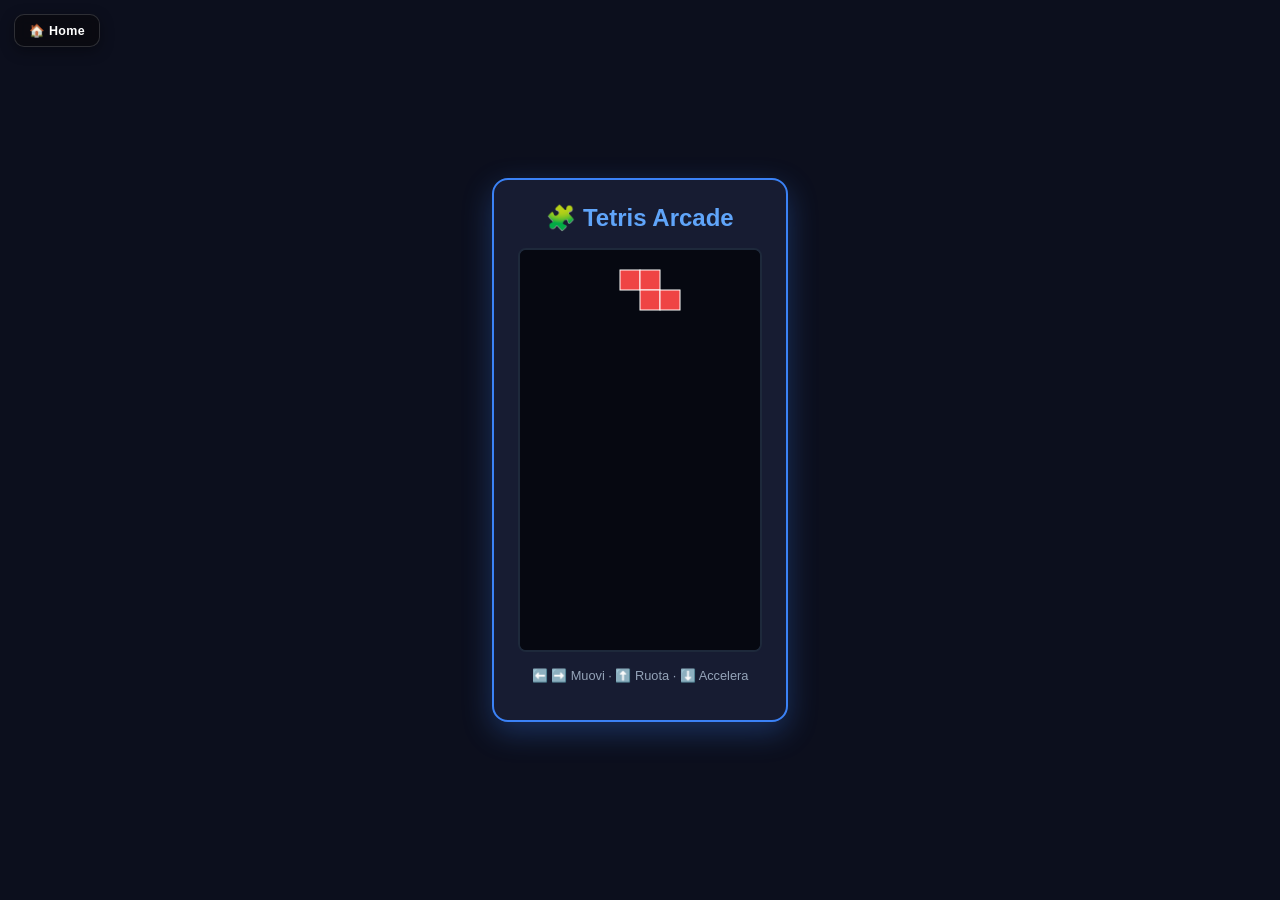
<file: tetris/tetris.html>
<!DOCTYPE html><html lang="it"><head><meta charset="UTF-8"><title>Tetris Arcade</title><link rel="stylesheet" href="style.css"><style>.hub-back-btn{position:fixed;top:14px;left:14px;z-index:999999;display:flex;align-items:center;gap:6px;background:rgba(10,10,14,0.75);backdrop-filter:blur(6px);color:#fff;text-decoration:none;font-family:-apple-system,BlinkMacSystemFont,"Segoe UI",Roboto,sans-serif;font-size:0.78rem;font-weight:700;letter-spacing:0.3px;padding:8px 14px;border-radius:10px;border:1px solid rgba(255,255,255,0.15);box-shadow:0 4px 14px rgba(0,0,0,0.35);transition:all .18s ease;}.hub-back-btn:hover{background:rgba(255,71,87,0.85);border-color:rgba(255,71,87,0.6);transform:translateY(-2px);}</style></head><body><a href="../../launcher.html" class="hub-back-btn" title="Torna alla Home">🏠 Home</a><div class="game-box"><h1>🧩 Tetris Arcade</h1><canvas id="tetris" width="240" height="400"></canvas><p>⬅️ ➡️ Muovi · ⬆️ Ruota · ⬇️ Accelera</p></div><script src="script.js"></script></body></html>
</file>
<file: tetris/style.css>
body{background:#0c0f1d;color:#fff;font-family:sans-serif;display:flex;justify-content:center;align-items:center;height:100vh;margin:0}.game-box{text-align:center;background:#171c32;padding:24px;border-radius:16px;border:2px solid #3b82f6;box-shadow:0 10px 30px rgba(59,130,246,0.3)}h1{margin-top:0;font-size:1.5rem;color:#60a5fa}canvas{background:#060811;border:2px solid #1e293b;border-radius:8px}p{font-size:0.8rem;color:#94a3b8;margin-top:12px}
</file>
